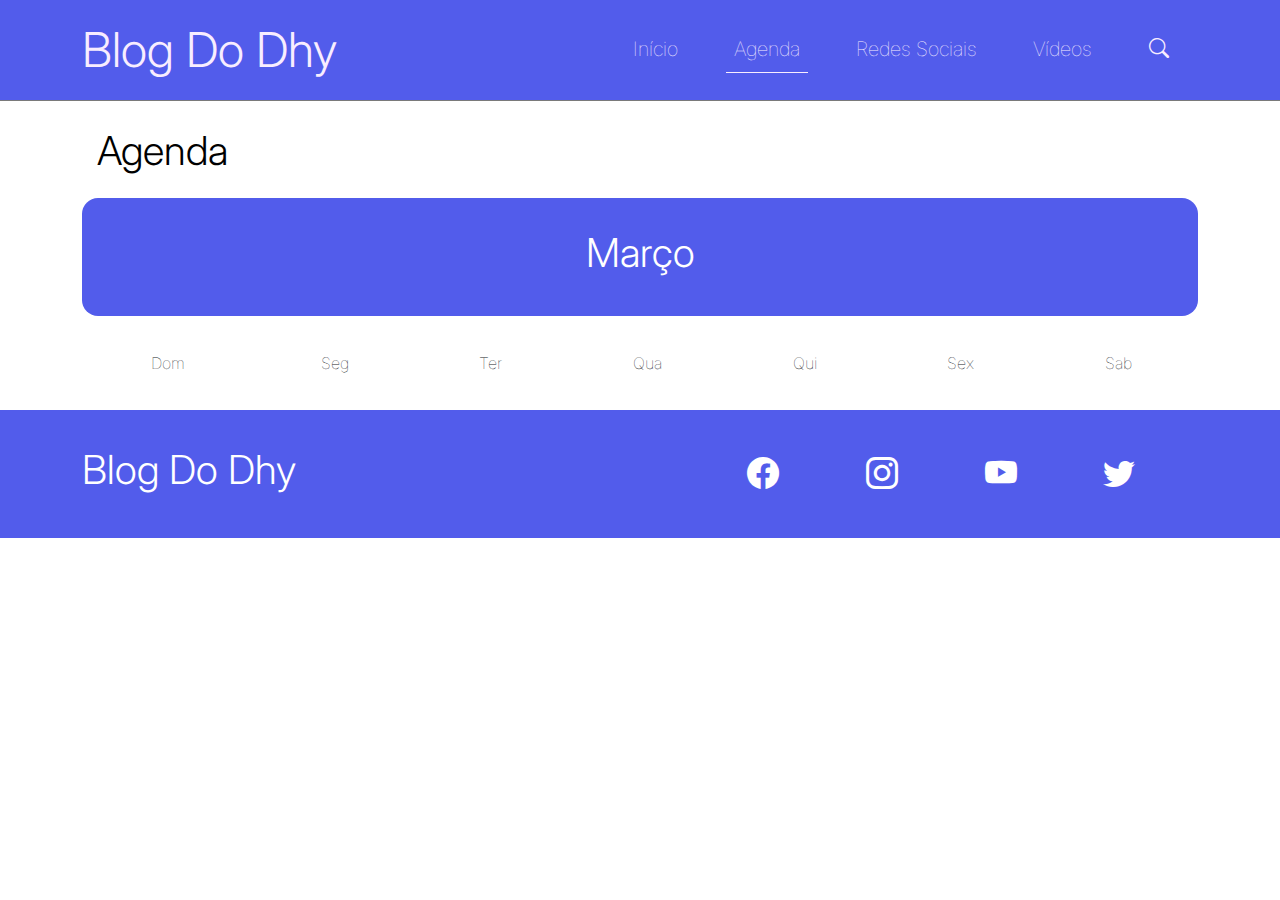
<file: agenda.html>
<!DOCTYPE html>
<html lang="en">

<head>
    <meta charset="UTF-8">
    <meta http-equiv="X-UA-Compatible" content="IE=edge">
    <meta name="viewport" content="width=device-width, initial-scale=1.0">
    <title>Blog Do Dhy</title>
    <!--google fonts -->
    <link rel="preconnect" href="https://fonts.googleapis.com" />
    <link rel="preconnect" href="https://fonts.gstatic.com" crossorigin />
    <link
        href="https://fonts.googleapis.com/css2?family=Lato:ital,wght@0,100;0,300;0,400;0,700;0,900;1,100;1,300;1,400;1,700;1,900&display=swap"
        rel="stylesheet" />
    <!--CSS Bootstrap-->
    <link href="https://cdn.jsdelivr.net/npm/bootstrap@5.3.3/dist/css/bootstrap.min.css" rel="stylesheet"
        integrity="sha384-QWTKZyjpPEjISv5WaRU9OFeRpok6YctnYmDr5pNlyT2bRjXh0JMhjY6hW+ALEwIH" crossorigin="anonymous">
    <!--Javascript bootstrap -->
   
    <!--bootstrap icons-->
    <link rel="stylesheet" href="https://cdn.jsdelivr.net/npm/bootstrap-icons@1.11.3/font/bootstrap-icons.min.css">
    <!--Seu css-->
    <link rel="stylesheet" href="_css/style.css">
    <link rel="stylesheet" href="_css/calendar.css">
</head>

<body>
    <nav class="navbar navbar-expand-lg fixed-top bg-primary-color" id="navbar">

        <div class="container py-2 align-items-center">
            <a href="#" class="navbar-brand primary-color">
                <h1 class="display-5 mb-0">Blog Do Dhy</h1>
            </a>
            <button class="navbar-toggler" type="button" data-bs-toggle="collapse" data-bs-target="#navbar-items"
                aria-controls="navbar-items" aria-expanded="false" aria-label="Toggle Navigation">
                <i class="bi bi-list"></i>
            </button>
            <div class="collapse navbar-collapse" id="navbar-items">
                <ul class="navbar-nav justify-content-end mb-3 mb-lg-0">
                    <li class="nav-item fs-5">
                        <a href="index.html" class="nav-link" aria-current="page">Início</a>
                    </li>
                    <li class="nav-item fs-5">
                        <a href="agenda.html" class="nav-link active">Agenda</a>
                    </li>
                    <li class="nav-item fs-5">
                        <a href="redes-sociais.html" class="nav-link">Redes Sociais</a>
                    </li>
                    <li class="nav-item fs-5">
                        <a href="videos.html" class="nav-link">Vídeos</a>
                    </li>
                    <li class="nav-item dropdown search-button">
                        <button class="btn rounded-6" data-bs-toggle="dropdown" aria-expanded="false">
                            <i class="bi bi-search fs-5"></i>
                        </button>
                        <form class="dropdown-menu px-2 py-0">
                            <div class="row">
                                <input type="text" class="form-control col m-2" id="search" placeholder="Busca">
                                <button type="submit" class="btn btn-primary rounded-pill m-2 col">Pesquisar</button>
                            </div>
                        </form>
                    </li>
                </ul>
            </div>
        </div>
    </nav>

    <div class="container">
        <div class="calendar">
            <h1 class="display-6 text-black text-start">
                Agenda
            </h1>
            <div class="calendar-title bg-primary-color rounded-4 p-3">
                <h1 class="display-6 text-white">
                    Março
                </h1>
            </div>
            <table class="table-responsive" id="calendario">
                <thead>
                    <tr>
                        <th>Dom</th>
                        <th>Seg</th>
                        <th>Ter</th>
                        <th>Qua</th>
                        <th>Qui</th>
                        <th>Sex</th>
                        <th>Sab</th>
                    </tr>
                </thead>
                <tbody>
                    <!-- Popule os dias dinamicamente com JavaScript -->
                </tbody>
            </table>

            <div class="modal" id="infoModal">
                Reunião em podcast com Fulano e Sicrano Jr
            </div>
        </div>
    </div>


    <!--Footer-->
    <footer class="container-fluid position-relative bottom-0" id="footer">
        <div class="container">
            <div class="row">
                <div class="col-12" id="footer-top">
                    <div class="row gx-9 justify-content-start justify-content-md-between align-items-center">
                        <div class="col-6"><a href="#" class="navbar-brand primary-color">
                                <h1 class="display-6">Blog Do Dhy</h1>
                            </a>
                        </div>
                        <div class="col-5 gx-9" id="social-icons">
                            <div class="row gx-9">
                                <div class="col-3">
                                    <i class="bi bi-facebook"></i>
                                </div>
                                <div class="col-3">
                                    <i class="bi bi-instagram"></i>
                                </div>
                                <div class="col-3">
                                    <i class="bi bi-youtube"></i>
                                </div>
                                <div class="col-3">
                                    <i class="bi bi-twitter"></i>
                                </div>
                            </div>
                        </div>
                    </div>
                </div>
            </div>
        </div>
    </footer>
</body>
<script src="https://code.jquery.com/jquery-3.7.1.min.js"
integrity="sha256-/JqT3SQfawRcv/BIHPThkBvs0OEvtFFmqPF/lYI/Cxo=" crossorigin="anonymous"></script>
<script src="https://cdn.jsdelivr.net/npm/bootstrap@5.3.3/dist/js/bootstrap.bundle.min.js"
integrity="sha384-YvpcrYf0tY3lHB60NNkmXc5s9fDVZLESaAA55NDzOxhy9GkcIdslK1eN7N6jIeHz"
crossorigin="anonymous"></script>
<script src="script.js"></script>
</html>
</file>
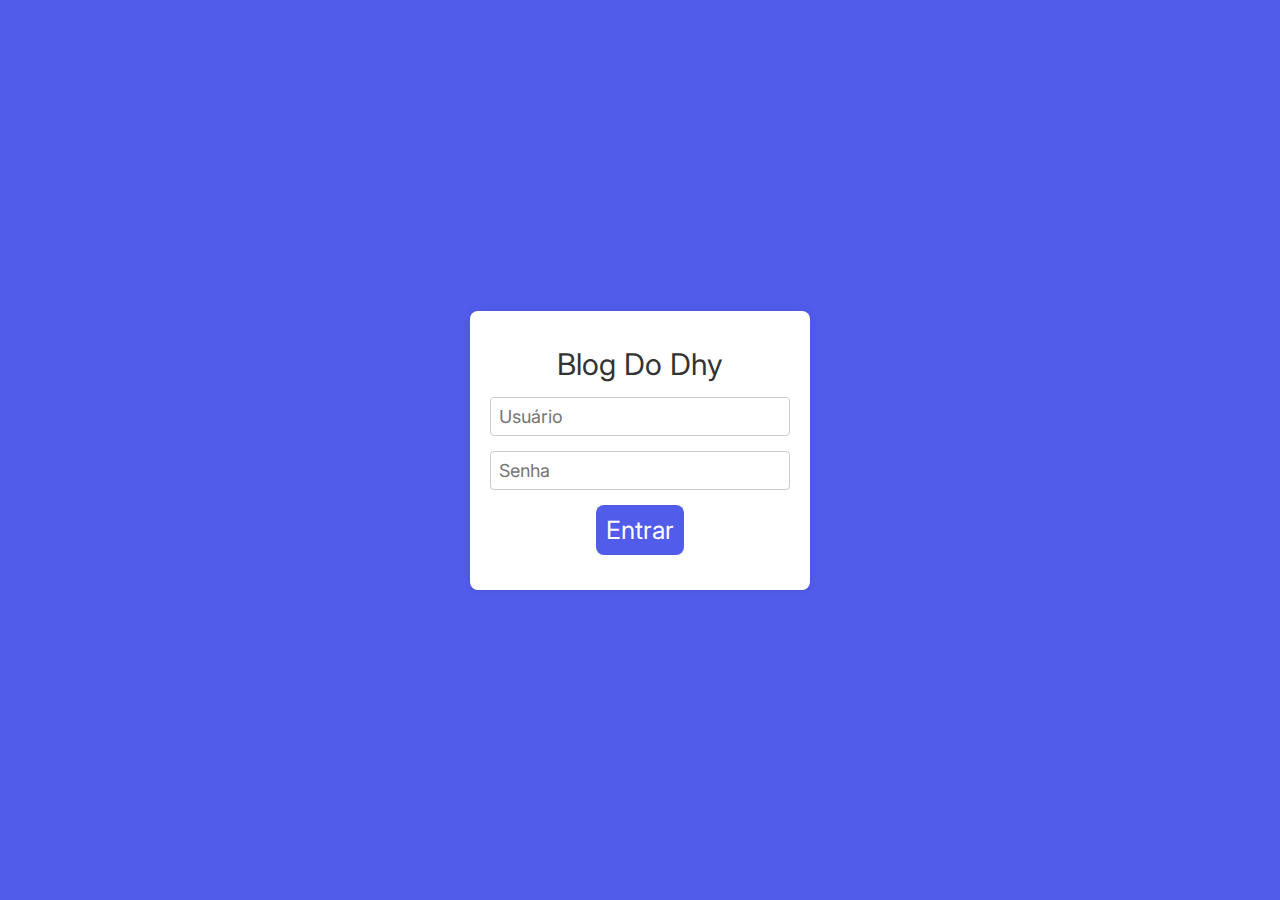
<file: login.html>
<!DOCTYPE html>
<html lang="en">
<head>
    <meta charset="UTF-8">
    <meta name="viewport" content="width=device-width, initial-scale=1.0">
    <title>Admin</title>
    <link rel="stylesheet" href="_css/login.css">
    <style>
        
    </style>
</head>
<body>
    <div class="login-form">
        <div class="Link">
            <a href="index.html">Blog Do Dhy</a>
        </div>
        <form>
            <div class="form-group">
                <input type="text" id="username" name="username" placeholder="Usuário" required>
            </div>
            <div class="form-group">
                <input type="password" id="password" name="password" placeholder="Senha" required>
            </div>
            <div class="form-group">
                <button type="submit">Entrar</button>
            </div>
        </form>
    </div>
</body>
</html>
</file>
<file: _css/style.css>
@import url('https://fonts.googleapis.com/css2?family=Inter:wght@100..900&display=swap');


* {
    font-family: 'Inter', sans-serif;
}

html,
body {
    margin: 0;
    padding: 0;
    overflow-x: hidden;
}

body {
    overflow: hidden;
}

.bg-primary-color {
    background-color: #525ceb;
}

.bg-secondary-color {
    background-color: #bebebe56;
}

.bg-dark-color {
    background-color: #050505;
}

.primary-color {
    color: #050505;
}

.secondary-color {
    color: #444444;
}

.btn-primary {
    background-color: #525ceb;
}

.btn-primary:hover {
    background-color: #4048b9;
}

/*Navbar */

#navbar {
    border-bottom: 1px solid #7a7a7a;
    background-color: #525ceb;
}

#navbar a {
    color: #f8edff;
}
#navbar a:hover {
    color: #d8dfe4;
}

#navbar a.active {
    border-bottom: 1px solid #f8edff;
}
#navbar a.active:hover {
    color: #d8dfe4;
}


@media (max-width: 991px) {
    .mobile-caption {
        font-size: 10px;

        bottom: 3em !important;

        h5 {
            margin: 0;
        }

        p {
            display: none !important;
        }
    }
}

@media (max-width: 768px) {
    .mobile-caption {
        font-size: 10px;

        bottom: 3em !important;

        h5 {
            margin: 0;
        }
    }
}

@media (max-width: 335px) {
    .mobile-caption {

        bottom: 2em !important;

        h5 {
            font-size: 2em !important;
            margin: 0;
        }
    }
}

.navbar-brand h1:hover {
    color: #f8edff;
}

.navbar-brand img {
    width: 100px;
}
.bi.bi-search,
.bi.bi-list {
    color: #f8edff;
    border: none;
}
.navbar-brand span {
    font-size: 1.5em;
    font-weight: 700;
    margin-left: 0.5em;
}

.navbar-toggler {
    border: none;
    outline: none;
}

.search-button {
    button.show {
        border: none;
    }

    form {
        button {
            border-radius: 8px !important;
        }
    }
}

@media (max-width: 768px) {
    .search-button {
        form {
            width: 100% !important;
            background: transparent;
            border: none;

            button {
                background-color: #3d3b40;
                border-radius: 8px !important;
                color: white;
            }
        }
    }
}

@media (max-width: 575px) {
    .col-xs {
        width: 50%;
    
        .card {
            height: 380px;
        }

        .card-tags {
            font-size: 14px;
        }
    }
}


@media (max-width: 475px) {
    .col-xs {
        .card-tags {
            flex-direction: row;
            align-items: flex-start;
            font-size: 10px;

            gap: 8px;
        }
    }

    .card {
        .card-title {
            display: -webkit-box;
            max-width: 465px; 
            -webkit-line-clamp: 3; 
            -webkit-box-orient: vertical;
            overflow: hidden;
            text-overflow: ellipsis;
        }
    }
}

@media (min-width:375px) and (max-width: 390px) {
    .col-xs {
        .card {
            height: 100%;
        }

        .card-tags {
            flex-direction: row;
            align-items: flex-start;
            font-size: 10px;

            gap: 8px;
            margin-bottom: 25px;
        }
    }
}

@media (max-width:375px) {
    .col-xs {
        .card {
            height: 100%;
        }

        .card-tags {
            flex-direction: column;
            align-items: flex-start;
            font-size: 10px;

            gap: 8px;
            margin-bottom: 25px;
        }
    }
}

@media (min-width: 435px) {
    .card {
        .card-title {
            display: -webkit-box;
            max-width: 465px; 
            -webkit-line-clamp: 3; 
            -webkit-box-orient: vertical;
            overflow: hidden;
            text-overflow: ellipsis;
        }
    }
}

@media (min-width: 582px) and (max-width: 768px) {
    .card {
        height: 355px;
    }

    .card .card-title {
        font-size: 18px !important;
    }
}

@media (max-width: 582px) {
    .card {
        height: 355px;
    }
}

#navbar-items .navbar-nav {
    display: flex;
    justify-content: center;
    width: 100%;
}

#navbar-items .nav-item {
    margin: 0 1em;
}

/*sliders*/
#slider {
    width: 100%;
    margin-top: 7em;
    margin-bottom: 1em;
    display: flex;
}

#slider .carousel-caption {
    bottom: 3em;
}

#slider .carousel-indicators .active {
    background-color: rgb(0, 0, 0);
}

#slider .carousel-caption h5 {
    font-size: 2.5em;
    text-shadow: #000 2px 2px;
}

.btn {
    border-radius: 0px !important;
}

.card-title {
    margin: 0;
}
#slider .btn {
    padding: 0.3 0.8em;
    font-size: 1.2em;
    margin-top: 1em;
}

.dropdown-menu {
    width: 15rem !important;
}

.carousel-control-prev i,
.carousel-control-next i {
    font-size: 3em;
    color: black;
}

@media (min-width: 768px) {
    #slider .carousel-caption h5 {
        text-align: center;
        font-size: 3.5em;
        text-shadow: black 2px 2px;
    }
    #slider .carousel-caption {
        bottom: 5em;
    }
    #slider .btn {
        padding: 0.3 0.8em;
        font-size: 2em;
        margin-top: 1em;
        border-radius: 8px !important;
    }

    #slider .carousel-indicators i {
        font-size: 3em;
    }
}

/*cards*/

.pricing-header h1 {
    padding-bottom: 1px;
    border-bottom: 1px solid black;
}

.pricing-header i {
    font-size: 3em;
}

/*infos*/

#info-container .subtitle {
    border-bottom: 1px solid #7a7a7a;
}

#info-content .title {
    font-family: Arial, sans-serif;
    text-transform: uppercase;
}
#info-content {
    margin-bottom: 2em;
}
.img-fluid {
    border-radius: 10px;
    margin-bottom: 2em;
}

/*infos 2*/

#info-container2 {
    margin-bottom: 2em;
    border-bottom: 1px #7a7a7a solid;
}
#info-container2 .subtitle {
    border-bottom: 1px solid #7a7a7a;
}

#info-content2 .title {
    font-family: Arial, sans-serif;
    text-transform: uppercase;
}
#info-content2 {
    margin-bottom: 2em;
}

.img-fluid {
    border-radius: 0;
    margin-bottom: 2em;
    transition: 0.5s;
    height: 100%;
    width: 100%;
}
.card-text {
    position: absolute;
    bottom: 0;
    right: 0;
    font-size: 1;
    padding-inline: 3px;

    display: -webkit-box;
    -webkit-line-clamp: 2; 
    -webkit-box-orient: vertical;
    overflow: hidden;
    text-overflow: ellipsis;
}
.card-tags {
    display: flex;
    gap: 15px;
    justify-content: start;

    .tag {
        font-style: italic;
        background: #525ceb;
        color: white;
        padding: 5px;
        border-radius: 8px;
    }
}

#info-container2 {
    margin-bottom: 2em;
    border-bottom: 1px #7a7a7a solid;
}

/*footer*/

#footer {
    background-color: #525ceb;
}

#footer-top .navbar-brand {
    font-family: "Lato", sans-serif;
    padding: 0.6em;
    color: white;
    font-size: 1.5em;
    vertical-align: middle;
}
#footer-top .navbar-brand:hover {
    color: #7a7a7a;
}
#footer-top .navbar-brand img {
    width: 20%;
    filter: invert(1);
}
#social-icons i {
    cursor: pointer;
    font-size: 2em;
    color: white;
    padding-top: 0.6em;
    margin-top: 1.5em;
    padding-right: 2em;
    vertical-align: middle;
}

#social-icons i:hover {
    color: #7a7a7a;
}
</file>
<file: _css/calendar.css>
@import url('https://fonts.googleapis.com/css2?family=Inter:wght@100..900&display=swap');
* {
    -webkit-box-sizing: border-box;
    -moz-box-sizing: border-box;
    box-sizing: border-box;
    -webkit-touch-callout: none;
    -webkit-user-select: none;
    -khtml-user-select: none;
    -moz-user-select: none;
    -ms-user-select: none;
    user-select: none;
    font-family: 'Inter', sans-serif;

    font-size: 100%;
    font-weight: 100;
}

html,
body {
    margin: 0;
    padding: 0;
    overflow-x: hidden;
}

body {
    overflow: hidden;
}

.calendar {
    margin-top: 7rem;
    text-align: center;

    h1 {
        padding: 15px;
    }

    #calendario {
        width: 100%;
        border-collapse: inherit;
        border-spacing: 0 10px;

        tr {
            border-top: 12px solid transparent;
            border-bottom: 12px solid transparent;
        }

        th,
        td {
            padding: 25px;
            border-radius: 55px;
        }

        .active {
            background-color: #525CEB;
            color: #fff; 
            font-weight: bold;
            margin-bottom: 15px !important;
        }
    }

    .modal {
        display: none;
            position: absolute;
            width: 12rem;
            height: 100px;
            overflow: hidden;
            top: 0;
            left: 100%;
            transform: translate(-50%, 0);
            background-color: #03bfe0;
            padding: 20px;
            color: white;
            border-radius: 10px;
            z-index: 1000;  
    }
}

@media (max-width: 768px) {
    .calendar {
        margin-top: 7rem;
        text-align: center;
        display: flex;
        flex-direction: column;

        h1 {
            padding: 15px;
        }

        #calendario {
            align-self: center;
            width: 100%;
            th,
            td {
                padding: 15px;
            }
        }
    }
}

@media (max-width: 389px) {
    .calendar {
        margin-top: 7rem;
        text-align: center;
        display: flex;
        flex-direction: column;

        h1 {
            padding: 15px;
        }

        #calendario {
            align-self: center;
            width: 1rem;
            th,
            td {
                padding: 7px;
            }
        }
    }
}
</file>
<file: _css/login.css>
@import url('https://fonts.googleapis.com/css2?family=Inter:wght@100..900&display=swap');


* {
    font-family: 'Inter', sans-serif;
}

body {
    display: flex;
    align-items: center;
    justify-content: center;
    height: 100vh;
    margin: 0;
    background-color: #525ceb;
}

.login-form {
    background-color: #fff;
    padding: 20px;
    border-radius: 8px;
    box-shadow: 0 0 10px rgba(0, 0, 0, 0.1);
    width: 300px;
    text-align: center;
}

@media (max-width: 430px) {
    .login-form {
        width: 450px;
        margin-inline: 15px;
    }
}

.login-form .Link {
    margin: 15px;
    
    a {
        text-decoration: none;
        color: #333;
        user-select: none;
        font-size: 30px;
    }
    
}

.form-group {
    margin-bottom: 15px;
}

.form-group input {
    width: 100%;
    font-size: 18px;
    padding: 8px;
    box-sizing: border-box;
    border: 1px solid #ccc;
    border-radius: 4px;
    outline: none;
    transition: 0.2s;
}

.form-group input:hover {
    scale: 1.05;
}

.form-group button {
    background-color: #525ceb;
    color: #fff;
    padding: 10px;
    border: none;
    font-size: 25px;
    border-radius: 8px;
    cursor: pointer;
    transition: 0.2s;
}

.form-group button:hover {
    scale: 1.05;
}
</file>
